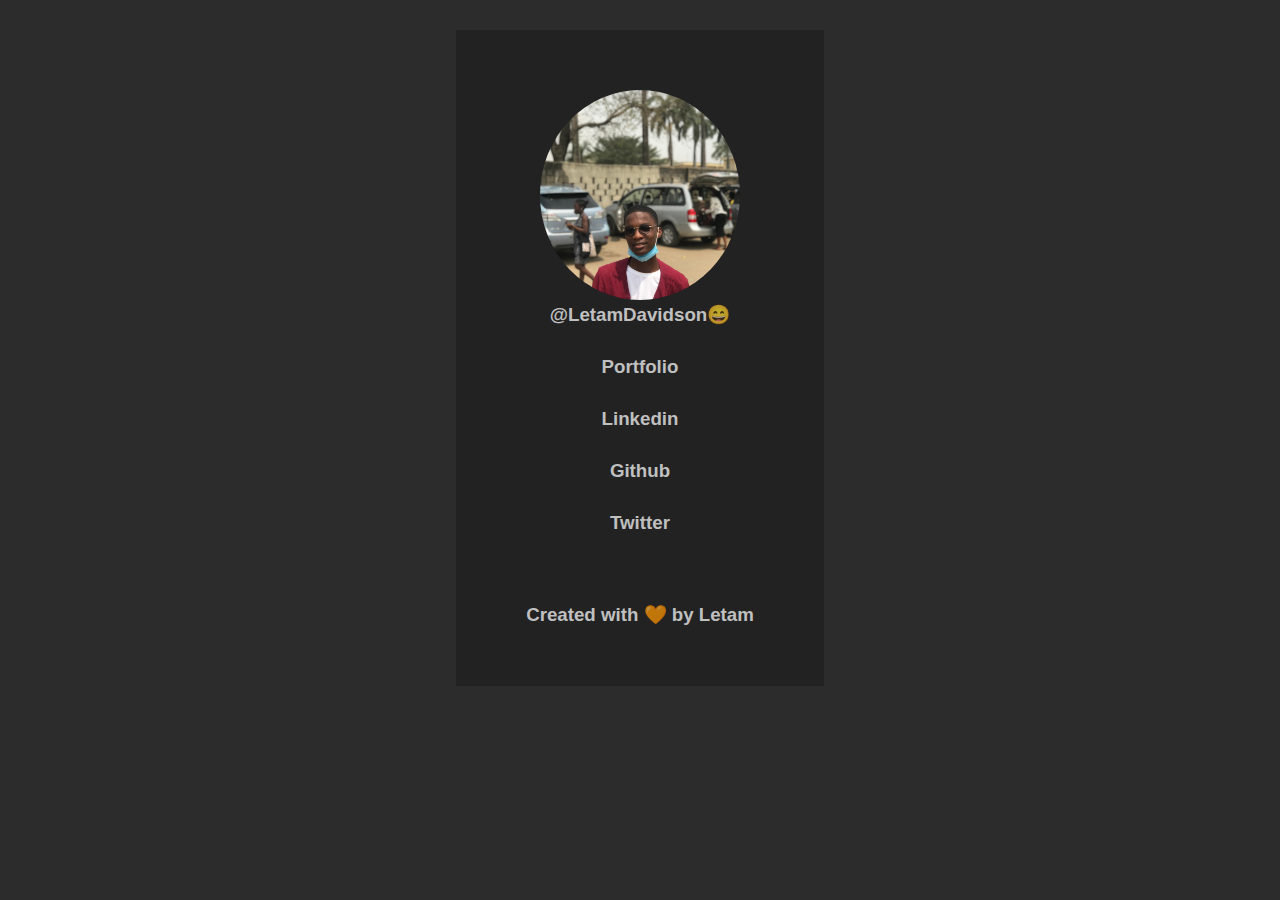
<file: index.html>
<!DOCTYPE html>
<html lang="en">
<head>
    <meta charset="UTF-8">
    <meta name="viewport" content="width=device-width, initial-scale=1.0">
    <title>Linktree/Letam</title>
    <link rel="stylesheet" href="./style.css">
</head>
<body>
    <!-- Card vibes -->
    <div class="card">
        <!-- Head -->
        <div class="header">
            <img src="./IMG_2141.jpg">
            <h3 class="username">@LetamDavidson&#128516</h3>
        </div>
        <!-- Links -->
        <div class="links">
            <h3><a href="https://letam.netlify.app/">Portfolio</a></h3>
            <h3><a href="https://www.linkedin.com/in/chineletam-ugwuadu-87422622b/">Linkedin</a></h3>
            <h3><a href="https://github.com/Yagazie-davidson">Github</a></h3>
            <h3><a href="https://twitter.com/LetamDavidson">Twitter</a></h3>      
        </div>
        <!--Footer -->
        <div class="footer">
            <h3>Created with &#129505 by Letam</h3>
        </div>
    </div>
</body>
</html>
</file>
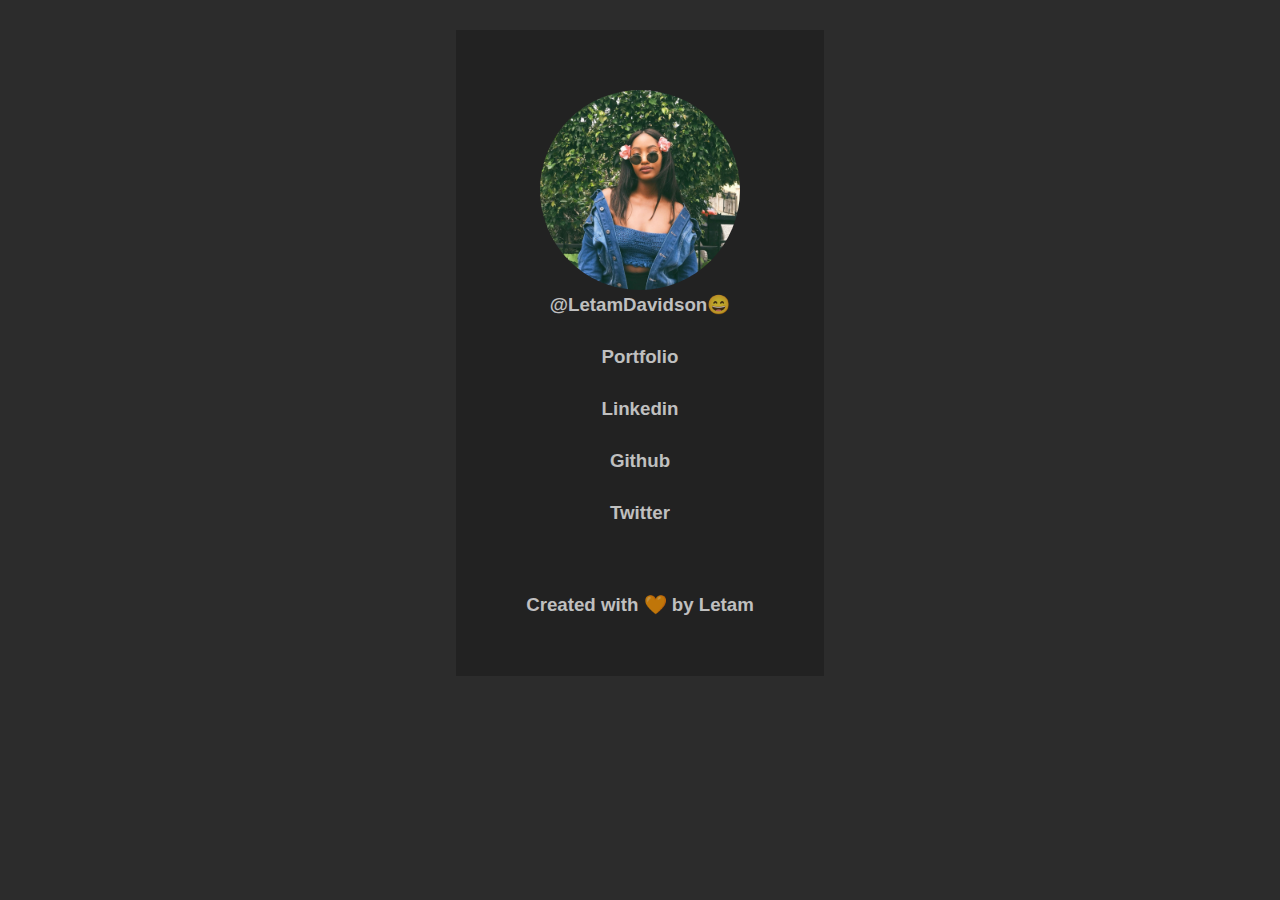
<file: Linktree/index.html>
<!DOCTYPE html>
<html lang="en">
<head>
    <meta charset="UTF-8">
    <meta name="viewport" content="width=device-width, initial-scale=1.0">
    <title>Linktree/Letam</title>
    <link rel="stylesheet" href="./style.css">
</head>
<body>
    <!-- Card vibes -->
    <div class="card">
        <!-- Head -->
        <div class="header">
            <img src="./WhatsApp Image 2021-08-26 at 12.39.17 (1).jpeg">
            <h3 class="username">@LetamDavidson&#128516</h3>
        </div>
        <!-- Links -->
        <div class="links">
            <h3><a href="#">Portfolio</a></h3>
            <h3><a href="https://www.linkedin.com/in/chineletam-ugwuadu-87422622b/">Linkedin</a></h3>
            <h3><a href="https://github.com/Yagazie-davidson">Github</a></h3>
            <h3><a href="https://twitter.com/LetamDavidson">Twitter</a></h3>      
        </div>
        <!--Footer -->
        <div class="footer">
            <h3>Created with &#129505 by Letam</h3>
        </div>
    </div>
</body>
</html>
</file>
<file: style.css>
*{
    box-sizing: border-box;
    margin: 0;
}
body{
    display: flex;
    justify-content: center;
    text-align: center;
    background-color: rgba(0, 0, 0, 0.829);
    color: rgba(255, 255, 255, 0.719);
    font-family: 'Segoe UI', Tahoma, Geneva, Verdana, sans-serif;
}
.card{
    background-color: rgba(0, 0, 0, 0.226);
    margin: 30px 0px 30px 0px;
    
}
.header{
    padding: 60px 0px 0px 0px;
}
.header > img {
    width: 200px;
    border-radius: 100%;
}
/* .links{
    
} */
.links > h3{
    margin: 30px;
}
.links > h3 > a{
    color: rgba(255, 255, 255, 0.719);
    text-decoration: none;
    cursor: pointer;
}
.links > h3 > a:hover{
    color: #fff;
}
.footer{
    padding: 40px 70px 60px 70px;
}
</file>
<file: Linktree/style.css>
*{
    box-sizing: border-box;
    margin: 0;
}
body{
    display: flex;
    justify-content: center;
    text-align: center;
    background-color: rgba(0, 0, 0, 0.829);
    color: rgba(255, 255, 255, 0.719);
    font-family: 'Segoe UI', Tahoma, Geneva, Verdana, sans-serif;
}
.card{
    background-color: rgba(0, 0, 0, 0.226);
    margin: 30px 0px 30px 0px;
    
}
.header{
    padding: 60px 0px 0px 0px;
}
.header > img {
    width: 200px;
    border-radius: 100%;
}
/* .links{
    
} */
.links > h3{
    margin: 30px;
}
.links > h3 > a{
    color: rgba(255, 255, 255, 0.719);
    text-decoration: none;
    cursor: pointer;
}
.links > h3 > a:hover{
    color: #fff;
}
.footer{
    background-color: ;
    padding: 40px 70px 60px 70px;
}
</file>
